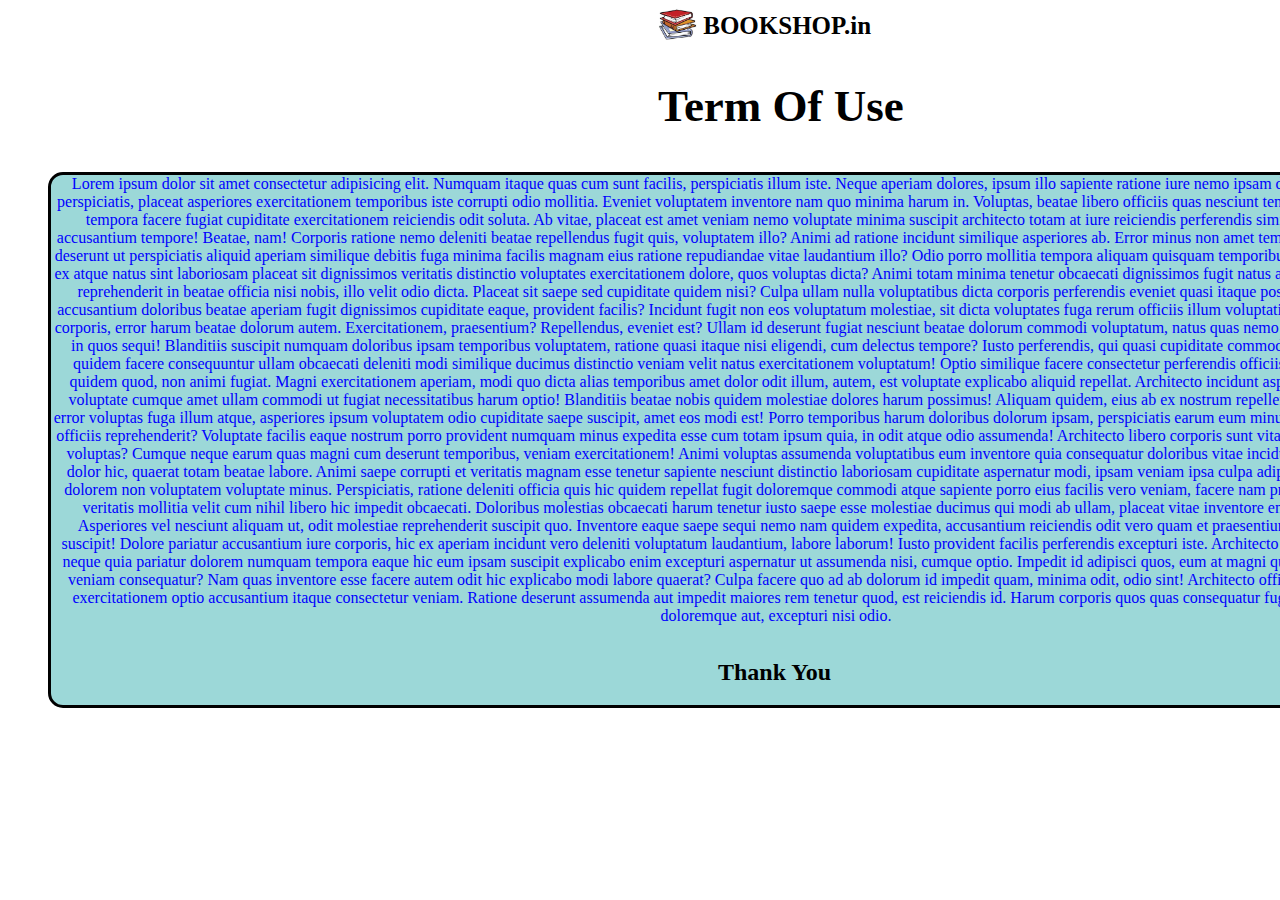
<file: Bookshop-main/index2.html>
<!DOCTYPE html>
<html lang="en">

<head>
    <meta charset="UTF-8">
    <meta http-equiv="X-UA-Compatible" content="IE=edge">
    <meta name="viewport" content="width=device-width, initial-scale=1.0">
    <title>Document</title>
    <link rel="stylesheet" href="style2.css">
</head>

<body>
    <header class="header">
        <div class="logo"> <img src="logo.jpg" alt="refresh"> <strong>BOOKSHOP.in</strong></div>

    </header>
    <h1 class="h1">Term Of Use</h1>

    <div class="about">Lorem ipsum dolor sit amet consectetur adipisicing elit. Numquam itaque quas cum sunt facilis,
        perspiciatis illum iste. Neque aperiam dolores, ipsum illo sapiente ratione iure nemo ipsam deserunt aliquid
        officiis minima perspiciatis, placeat asperiores exercitationem temporibus iste corrupti odio mollitia. Eveniet
        voluptatem inventore nam quo minima harum in. Voluptas, beatae libero officiis quas nesciunt tenetur qui ut
        alias debitis non, iusto tempora facere fugiat cupiditate exercitationem reiciendis odit soluta. Ab vitae,
        placeat est amet veniam nemo voluptate minima suscipit architecto totam at iure reiciendis perferendis similique
        quo laborum molestiae accusantium tempore! Beatae, nam! Corporis ratione nemo deleniti beatae repellendus fugit
        quis, voluptatem illo? Animi ad ratione incidunt similique asperiores ab. Error minus non amet tempora,
        accusamus libero quos nam deserunt ut perspiciatis aliquid aperiam similique debitis fuga minima facilis magnam
        eius ratione repudiandae vitae laudantium illo? Odio porro mollitia tempora aliquam quisquam temporibus eligendi
        animi totam aspernatur ex atque natus sint laboriosam placeat sit dignissimos veritatis distinctio voluptates
        exercitationem dolore, quos voluptas dicta? Animi totam minima tenetur obcaecati dignissimos fugit natus alias
        atque, ea laboriosam nesciunt reprehenderit in beatae officia nisi nobis, illo velit odio dicta. Placeat sit
        saepe sed cupiditate quidem nisi? Culpa ullam nulla voluptatibus dicta corporis perferendis eveniet quasi itaque
        possimus omnis minima, cum, ab accusantium doloribus beatae aperiam fugit dignissimos cupiditate eaque,
        provident facilis? Incidunt fugit non eos voluptatum molestiae, sit dicta voluptates fuga rerum officiis illum
        voluptatibus amet nostrum totam quam ab corporis, error harum beatae dolorum autem. Exercitationem, praesentium?
        Repellendus, eveniet est? Ullam id deserunt fugiat nesciunt beatae dolorum commodi voluptatum, natus quas nemo
        quibusdam harum labore aperiam in quos sequi! Blanditiis suscipit numquam doloribus ipsam temporibus voluptatem,
        ratione quasi itaque nisi eligendi, cum delectus tempore? Iusto perferendis, qui quasi cupiditate commodi
        asperiores iste impedit officia quidem facere consequuntur ullam obcaecati deleniti modi similique ducimus
        distinctio veniam velit natus exercitationem voluptatum! Optio similique facere consectetur perferendis officiis
        adipisci obcaecati temporibus quidem quod, non animi fugiat. Magni exercitationem aperiam, modi quo dicta alias
        temporibus amet dolor odit illum, autem, est voluptate explicabo aliquid repellat. Architecto incidunt
        asperiores voluptatum, est ratione, voluptate cumque amet ullam commodi ut fugiat necessitatibus harum optio!
        Blanditiis beatae nobis quidem molestiae dolores harum possimus! Aliquam quidem, eius ab ex nostrum repellendus
        provident ea sint excepturi error voluptas fuga illum atque, asperiores ipsum voluptatem odio cupiditate saepe
        suscipit, amet eos modi est! Porro temporibus harum doloribus dolorum ipsam, perspiciatis earum eum minus
        necessitatibus ducimus expedita officiis reprehenderit? Voluptate facilis eaque nostrum porro provident numquam
        minus expedita esse cum totam ipsum quia, in odit atque odio assumenda! Architecto libero corporis sunt vitae
        nihil adipisci dolorem distinctio voluptas? Cumque neque earum quas magni cum deserunt temporibus, veniam
        exercitationem! Animi voluptas assumenda voluptatibus eum inventore quia consequatur doloribus vitae incidunt
        corrupti, neque mollitia cum dolor hic, quaerat totam beatae labore. Animi saepe corrupti et veritatis magnam
        esse tenetur sapiente nesciunt distinctio laboriosam cupiditate aspernatur modi, ipsam veniam ipsa culpa
        adipisci officiis provident commodi dolorem non voluptatem voluptate minus. Perspiciatis, ratione deleniti
        officia quis hic quidem repellat fugit doloremque commodi atque sapiente porro eius facilis vero veniam, facere
        nam provident qui! Doloremque autem veritatis mollitia velit cum nihil libero hic impedit obcaecati. Doloribus
        molestias obcaecati harum tenetur iusto saepe esse molestiae ducimus qui modi ab ullam, placeat vitae inventore
        enim maiores reprehenderit est. Asperiores vel nesciunt aliquam ut, odit molestiae reprehenderit suscipit quo.
        Inventore eaque saepe sequi nemo nam quidem expedita, accusantium reiciendis odit vero quam et praesentium ipsam
        optio accusamus eum suscipit! Dolore pariatur accusantium iure corporis, hic ex aperiam incidunt vero deleniti
        voluptatum laudantium, labore laborum! Iusto provident facilis perferendis excepturi iste. Architecto
        reiciendis, praesentium id ipsum neque quia pariatur dolorem numquam tempora eaque hic eum ipsam suscipit
        explicabo enim excepturi aspernatur ut assumenda nisi, cumque optio. Impedit id adipisci quos, eum at magni
        quidem animi, ut, similique autem veniam consequatur? Nam quas inventore esse facere autem odit hic explicabo
        modi labore quaerat? Culpa facere quo ad ab dolorum id impedit quam, minima odit, odio sint! Architecto officia
        eos cupiditate deleniti saepe exercitationem optio accusantium itaque consectetur veniam. Ratione deserunt
        assumenda aut impedit maiores rem tenetur quod, est reiciendis id. Harum corporis quos quas consequatur fugit?
        Nostrum soluta temporibus doloremque aut, excepturi nisi odio.</div>
<h2 class="h2">Thank You</h2>
    </body>

</html>
</file>
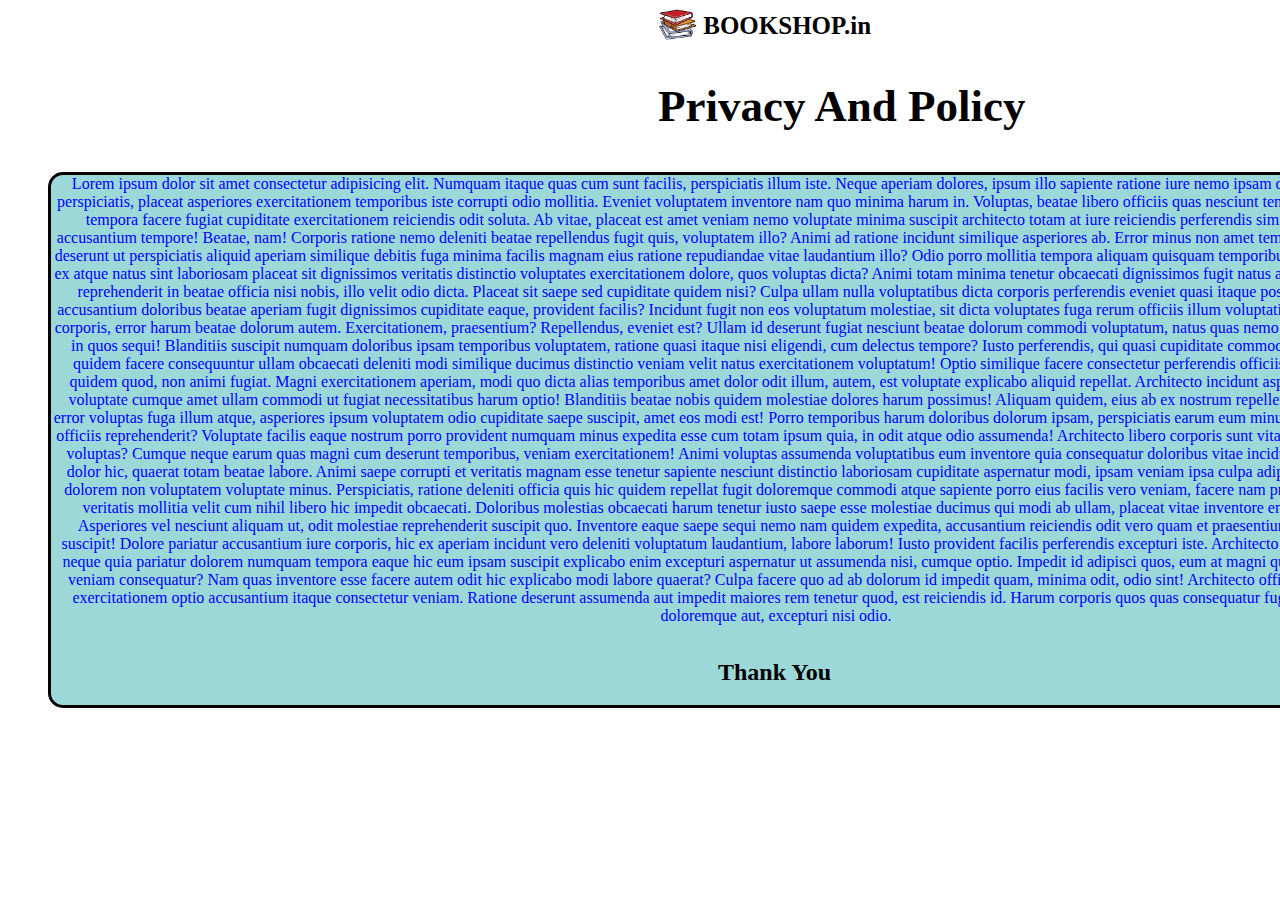
<file: Bookshop-main/index3.html>
<!DOCTYPE html>
<html lang="en">

<head>
    <meta charset="UTF-8">
    <meta http-equiv="X-UA-Compatible" content="IE=edge">
    <meta name="viewport" content="width=device-width, initial-scale=1.0">
    <title>Document</title>
    <link rel="stylesheet" href="style3.css">
</head>

<body>
    <header class="header">
        <div class="logo"> <img src="logo.jpg" alt="refresh"> <strong>BOOKSHOP.in</strong></div>

    </header>
    <h1 class="h1">Privacy And Policy</h1>

    <div class="about">Lorem ipsum dolor sit amet consectetur adipisicing elit. Numquam itaque quas cum sunt facilis,
        perspiciatis illum iste. Neque aperiam dolores, ipsum illo sapiente ratione iure nemo ipsam deserunt aliquid
        officiis minima perspiciatis, placeat asperiores exercitationem temporibus iste corrupti odio mollitia. Eveniet
        voluptatem inventore nam quo minima harum in. Voluptas, beatae libero officiis quas nesciunt tenetur qui ut
        alias debitis non, iusto tempora facere fugiat cupiditate exercitationem reiciendis odit soluta. Ab vitae,
        placeat est amet veniam nemo voluptate minima suscipit architecto totam at iure reiciendis perferendis similique
        quo laborum molestiae accusantium tempore! Beatae, nam! Corporis ratione nemo deleniti beatae repellendus fugit
        quis, voluptatem illo? Animi ad ratione incidunt similique asperiores ab. Error minus non amet tempora,
        accusamus libero quos nam deserunt ut perspiciatis aliquid aperiam similique debitis fuga minima facilis magnam
        eius ratione repudiandae vitae laudantium illo? Odio porro mollitia tempora aliquam quisquam temporibus eligendi
        animi totam aspernatur ex atque natus sint laboriosam placeat sit dignissimos veritatis distinctio voluptates
        exercitationem dolore, quos voluptas dicta? Animi totam minima tenetur obcaecati dignissimos fugit natus alias
        atque, ea laboriosam nesciunt reprehenderit in beatae officia nisi nobis, illo velit odio dicta. Placeat sit
        saepe sed cupiditate quidem nisi? Culpa ullam nulla voluptatibus dicta corporis perferendis eveniet quasi itaque
        possimus omnis minima, cum, ab accusantium doloribus beatae aperiam fugit dignissimos cupiditate eaque,
        provident facilis? Incidunt fugit non eos voluptatum molestiae, sit dicta voluptates fuga rerum officiis illum
        voluptatibus amet nostrum totam quam ab corporis, error harum beatae dolorum autem. Exercitationem, praesentium?
        Repellendus, eveniet est? Ullam id deserunt fugiat nesciunt beatae dolorum commodi voluptatum, natus quas nemo
        quibusdam harum labore aperiam in quos sequi! Blanditiis suscipit numquam doloribus ipsam temporibus voluptatem,
        ratione quasi itaque nisi eligendi, cum delectus tempore? Iusto perferendis, qui quasi cupiditate commodi
        asperiores iste impedit officia quidem facere consequuntur ullam obcaecati deleniti modi similique ducimus
        distinctio veniam velit natus exercitationem voluptatum! Optio similique facere consectetur perferendis officiis
        adipisci obcaecati temporibus quidem quod, non animi fugiat. Magni exercitationem aperiam, modi quo dicta alias
        temporibus amet dolor odit illum, autem, est voluptate explicabo aliquid repellat. Architecto incidunt
        asperiores voluptatum, est ratione, voluptate cumque amet ullam commodi ut fugiat necessitatibus harum optio!
        Blanditiis beatae nobis quidem molestiae dolores harum possimus! Aliquam quidem, eius ab ex nostrum repellendus
        provident ea sint excepturi error voluptas fuga illum atque, asperiores ipsum voluptatem odio cupiditate saepe
        suscipit, amet eos modi est! Porro temporibus harum doloribus dolorum ipsam, perspiciatis earum eum minus
        necessitatibus ducimus expedita officiis reprehenderit? Voluptate facilis eaque nostrum porro provident numquam
        minus expedita esse cum totam ipsum quia, in odit atque odio assumenda! Architecto libero corporis sunt vitae
        nihil adipisci dolorem distinctio voluptas? Cumque neque earum quas magni cum deserunt temporibus, veniam
        exercitationem! Animi voluptas assumenda voluptatibus eum inventore quia consequatur doloribus vitae incidunt
        corrupti, neque mollitia cum dolor hic, quaerat totam beatae labore. Animi saepe corrupti et veritatis magnam
        esse tenetur sapiente nesciunt distinctio laboriosam cupiditate aspernatur modi, ipsam veniam ipsa culpa
        adipisci officiis provident commodi dolorem non voluptatem voluptate minus. Perspiciatis, ratione deleniti
        officia quis hic quidem repellat fugit doloremque commodi atque sapiente porro eius facilis vero veniam, facere
        nam provident qui! Doloremque autem veritatis mollitia velit cum nihil libero hic impedit obcaecati. Doloribus
        molestias obcaecati harum tenetur iusto saepe esse molestiae ducimus qui modi ab ullam, placeat vitae inventore
        enim maiores reprehenderit est. Asperiores vel nesciunt aliquam ut, odit molestiae reprehenderit suscipit quo.
        Inventore eaque saepe sequi nemo nam quidem expedita, accusantium reiciendis odit vero quam et praesentium ipsam
        optio accusamus eum suscipit! Dolore pariatur accusantium iure corporis, hic ex aperiam incidunt vero deleniti
        voluptatum laudantium, labore laborum! Iusto provident facilis perferendis excepturi iste. Architecto
        reiciendis, praesentium id ipsum neque quia pariatur dolorem numquam tempora eaque hic eum ipsam suscipit
        explicabo enim excepturi aspernatur ut assumenda nisi, cumque optio. Impedit id adipisci quos, eum at magni
        quidem animi, ut, similique autem veniam consequatur? Nam quas inventore esse facere autem odit hic explicabo
        modi labore quaerat? Culpa facere quo ad ab dolorum id impedit quam, minima odit, odio sint! Architecto officia
        eos cupiditate deleniti saepe exercitationem optio accusantium itaque consectetur veniam. Ratione deserunt
        assumenda aut impedit maiores rem tenetur quod, est reiciendis id. Harum corporis quos quas consequatur fugit?
        Nostrum soluta temporibus doloremque aut, excepturi nisi odio.</div>
<h2 class="h2">Thank You</h2>
    </body>

</html>
</file>
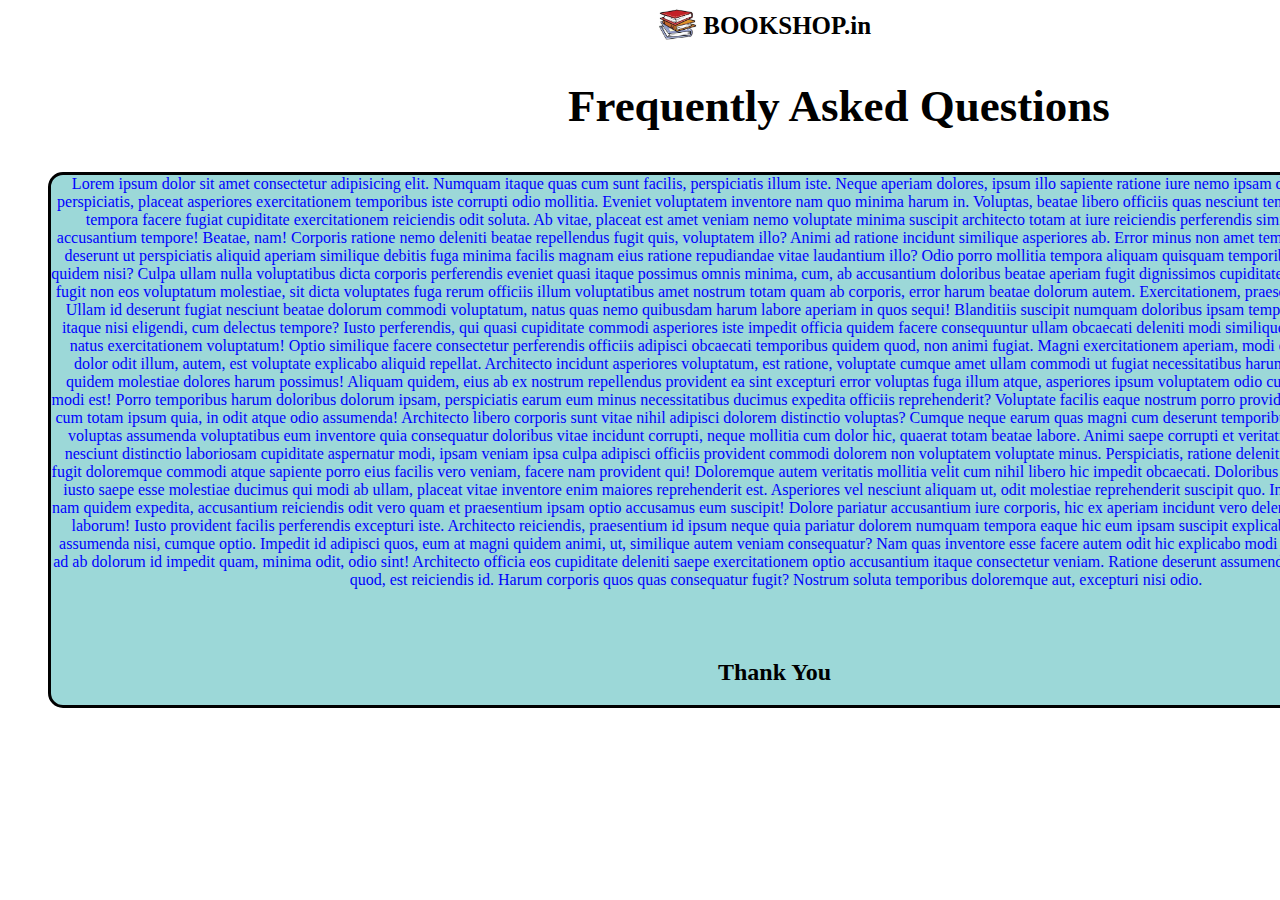
<file: Bookshop-main/index4.html>
<!DOCTYPE html>
 <html lang="en">
 <head>
    <meta charset="UTF-8">
    <meta http-equiv="X-UA-Compatible" content="IE=edge">
    <meta name="viewport" content="width=device-width, initial-scale=1.0">
    <title>Document</title>
    <link rel="stylesheet" href="style4.css">
 </head>
 <body>
    
 </body>
 </html>

<body>
    <header class="header">
        <div class="logo"> <img src="logo.jpg" alt="refresh"> <strong>BOOKSHOP.in</strong></div>

    </header>
    <h1 class="h1">Frequently Asked Questions</h1>

    <div class="about">Lorem ipsum dolor sit amet consectetur adipisicing elit. Numquam itaque quas cum sunt facilis,
        perspiciatis illum iste. Neque aperiam dolores, ipsum illo sapiente ratione iure nemo ipsam deserunt aliquid
        officiis minima perspiciatis, placeat asperiores exercitationem temporibus iste corrupti odio mollitia. Eveniet
        voluptatem inventore nam quo minima harum in. Voluptas, beatae libero officiis quas nesciunt tenetur qui ut
        alias debitis non, iusto tempora facere fugiat cupiditate exercitationem reiciendis odit soluta. Ab vitae,
        placeat est amet veniam nemo voluptate minima suscipit architecto totam at iure reiciendis perferendis similique
        quo laborum molestiae accusantium tempore! Beatae, nam! Corporis ratione nemo deleniti beatae repellendus fugit
        quis, voluptatem illo? Animi ad ratione incidunt similique asperiores ab. Error minus non amet tempora,
        accusamus libero quos nam deserunt ut perspiciatis aliquid aperiam similique debitis fuga minima facilis magnam
        eius ratione repudiandae vitae laudantium illo? Odio porro mollitia tempora aliquam quisquam temporibus eligendi
        saepe sed cupiditate quidem nisi? Culpa ullam nulla voluptatibus dicta corporis perferendis eveniet quasi itaque
        possimus omnis minima, cum, ab accusantium doloribus beatae aperiam fugit dignissimos cupiditate eaque,
        provident facilis? Incidunt fugit non eos voluptatum molestiae, sit dicta voluptates fuga rerum officiis illum
        voluptatibus amet nostrum totam quam ab corporis, error harum beatae dolorum autem. Exercitationem, praesentium?
        Repellendus, eveniet est? Ullam id deserunt fugiat nesciunt beatae dolorum commodi voluptatum, natus quas nemo
        quibusdam harum labore aperiam in quos sequi! Blanditiis suscipit numquam doloribus ipsam temporibus voluptatem,
        ratione quasi itaque nisi eligendi, cum delectus tempore? Iusto perferendis, qui quasi cupiditate commodi
        asperiores iste impedit officia quidem facere consequuntur ullam obcaecati deleniti modi similique ducimus
        distinctio veniam velit natus exercitationem voluptatum! Optio similique facere consectetur perferendis officiis
        adipisci obcaecati temporibus quidem quod, non animi fugiat. Magni exercitationem aperiam, modi quo dicta alias
        temporibus amet dolor odit illum, autem, est voluptate explicabo aliquid repellat. Architecto incidunt
        asperiores voluptatum, est ratione, voluptate cumque amet ullam commodi ut fugiat necessitatibus harum optio!
        Blanditiis beatae nobis quidem molestiae dolores harum possimus! Aliquam quidem, eius ab ex nostrum repellendus
        provident ea sint excepturi error voluptas fuga illum atque, asperiores ipsum voluptatem odio cupiditate saepe
        suscipit, amet eos modi est! Porro temporibus harum doloribus dolorum ipsam, perspiciatis earum eum minus
        necessitatibus ducimus expedita officiis reprehenderit? Voluptate facilis eaque nostrum porro provident numquam
        minus expedita esse cum totam ipsum quia, in odit atque odio assumenda! Architecto libero corporis sunt vitae
        nihil adipisci dolorem distinctio voluptas? Cumque neque earum quas magni cum deserunt temporibus, veniam
        exercitationem! Animi voluptas assumenda voluptatibus eum inventore quia consequatur doloribus vitae incidunt
        corrupti, neque mollitia cum dolor hic, quaerat totam beatae labore. Animi saepe corrupti et veritatis magnam
        esse tenetur sapiente nesciunt distinctio laboriosam cupiditate aspernatur modi, ipsam veniam ipsa culpa
        adipisci officiis provident commodi dolorem non voluptatem voluptate minus. Perspiciatis, ratione deleniti
        officia quis hic quidem repellat fugit doloremque commodi atque sapiente porro eius facilis vero veniam, facere
        nam provident qui! Doloremque autem veritatis mollitia velit cum nihil libero hic impedit obcaecati. Doloribus
        molestias obcaecati harum tenetur iusto saepe esse molestiae ducimus qui modi ab ullam, placeat vitae inventore
        enim maiores reprehenderit est. Asperiores vel nesciunt aliquam ut, odit molestiae reprehenderit suscipit quo.
        Inventore eaque saepe sequi nemo nam quidem expedita, accusantium reiciendis odit vero quam et praesentium ipsam
        optio accusamus eum suscipit! Dolore pariatur accusantium iure corporis, hic ex aperiam incidunt vero deleniti
        voluptatum laudantium, labore laborum! Iusto provident facilis perferendis excepturi iste. Architecto
        reiciendis, praesentium id ipsum neque quia pariatur dolorem numquam tempora eaque hic eum ipsam suscipit
        explicabo enim excepturi aspernatur ut assumenda nisi, cumque optio. Impedit id adipisci quos, eum at magni
        quidem animi, ut, similique autem veniam consequatur? Nam quas inventore esse facere autem odit hic explicabo
        modi labore quaerat? Culpa facere quo ad ab dolorum id impedit quam, minima odit, odio sint! Architecto officia
        eos cupiditate deleniti saepe exercitationem optio accusantium itaque consectetur veniam. Ratione deserunt
        assumenda aut impedit maiores rem tenetur quod, est reiciendis id. Harum corporis quos quas consequatur fugit?
        Nostrum soluta temporibus doloremque aut, excepturi nisi odio.</div>
        <h2 class="h2">Thank You</h2>
    </body>

</html>
</file>
<file: Bookshop-main/style2.css>
.logo {
    text-align: center;
    display: inline-block;
    font-size: 25px;
    text-decoration: solid;
    font-family: cursive;

}

.logo img {
    display: inline-block;
    width: 39px;
    height: 32px;
    margin-bottom: -6px;
    margin-left: 650px;
}
.h1{
    margin-left: 650px;
    margin-top: 40px;
    font-size: 45px;
}
.about{
    height: 530px;
    width: 1450px;
    text-align: center;
    background-color: rgb(156, 216, 216);
    color: blue;
    margin-left:40px;
    margin-top: 40px;
    border: 3px solid black;
    border-radius: 15px;
}
.h2{
   margin-left: 710px;
   margin-top: -49px;
   font-style: cursive;

}
</file>
<file: Bookshop-main/style3.css>
.logo {
    text-align: center;
    display: inline-block;
    font-size: 25px;
    text-decoration: solid;
    font-family: cursive;

}

.logo img {
    display: inline-block;
    width: 39px;
    height: 32px;
    margin-bottom: -6px;
    margin-left: 650px;
}
.h1{
    margin-left: 650px;
    margin-top: 40px;
    font-size: 45px;
}
.about{
    height: 530px;
    width: 1450px;
    text-align: center;
    background-color: rgb(156, 216, 216);
    color: blue;
    margin-left:40px;
    margin-top: 40px;
    border: 3px solid black;
    border-radius: 15px;
}
.h2{
   margin-left: 710px;
   margin-top: -49px;
   font-style: cursive;

}
</file>
<file: Bookshop-main/style4.css>
.logo {
    text-align: center;
    display: inline-block;
    font-size: 25px;
    text-decoration: solid;
    font-family: cursive;

}

.logo img {
    display: inline-block;
    width: 39px;
    height: 32px;
    margin-bottom: -6px;
    margin-left: 650px;
}
.h1{
    margin-left: 560px;
    margin-top: 40px;
    font-size: 45px;
}
.about{
    height: 530px;
    width: 1450px;
    text-align: center;
    background-color: rgb(156, 216, 216);
    color: blue;
    margin-left:40px;
    margin-top: 40px;
    border: 3px solid black;
    border-radius: 15px;
}
.h2{
   margin-left: 710px;
   margin-top: -49px;
   font-style: cursive;

}
</file>
